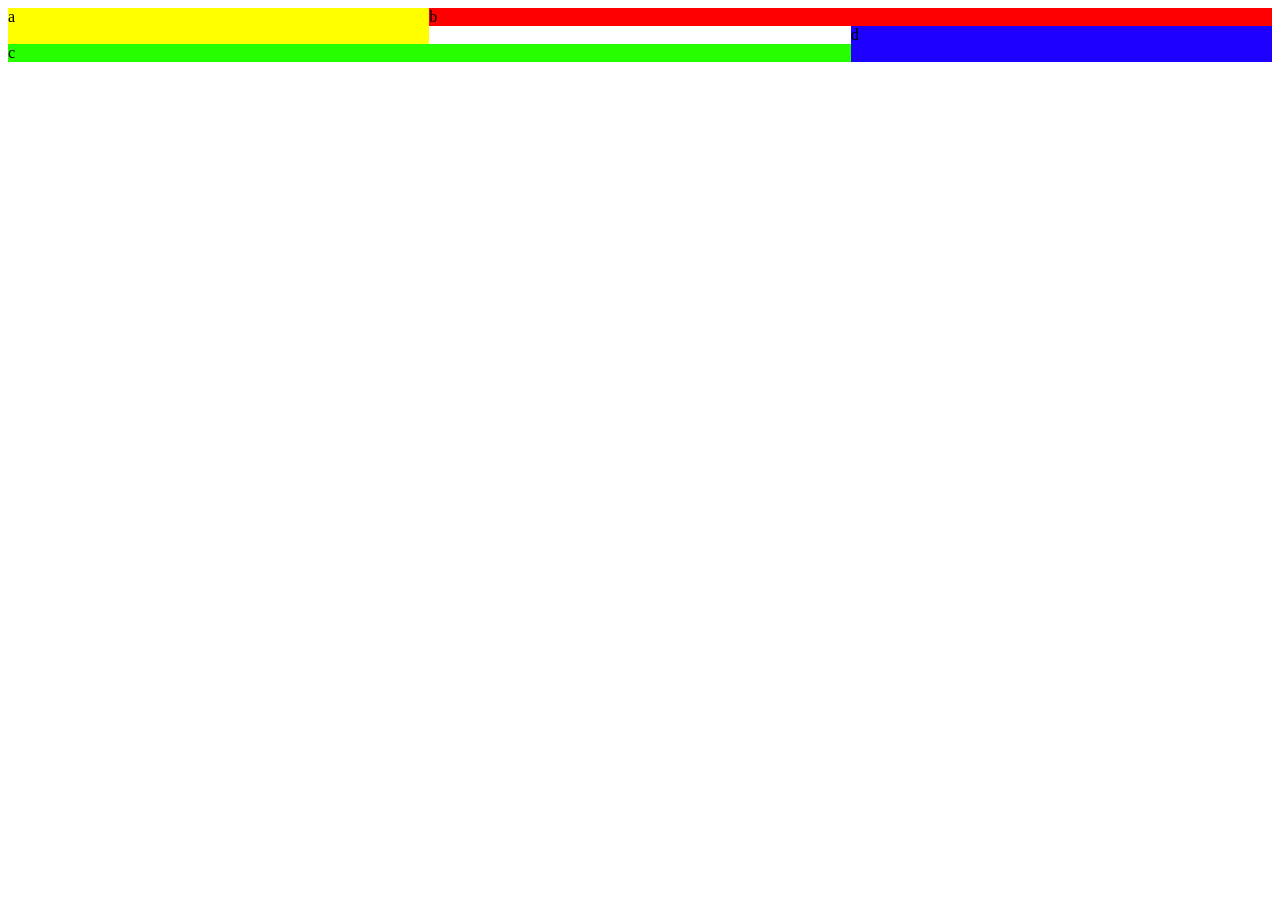
<file: 2º DAW/Diseño de Interfaces Web (DOR)/Grid/gridArea/index.html>
<!DOCTYPE html>
<html lang="en">
<head>
    <meta charset="UTF-8">
    <meta name="viewport" content="width=device-width, initial-scale=1.0">
    <title>Document</title>
    <link rel="stylesheet" href="style.css">
</head>
<body>
    <div class="contenedor">
        <div class="item a">a</div>
        <div class="item b">b</div>
        <div class="item c">c</div>
        <div class="item d">d</div>
    </div>
 
</body>
</html>
</file>
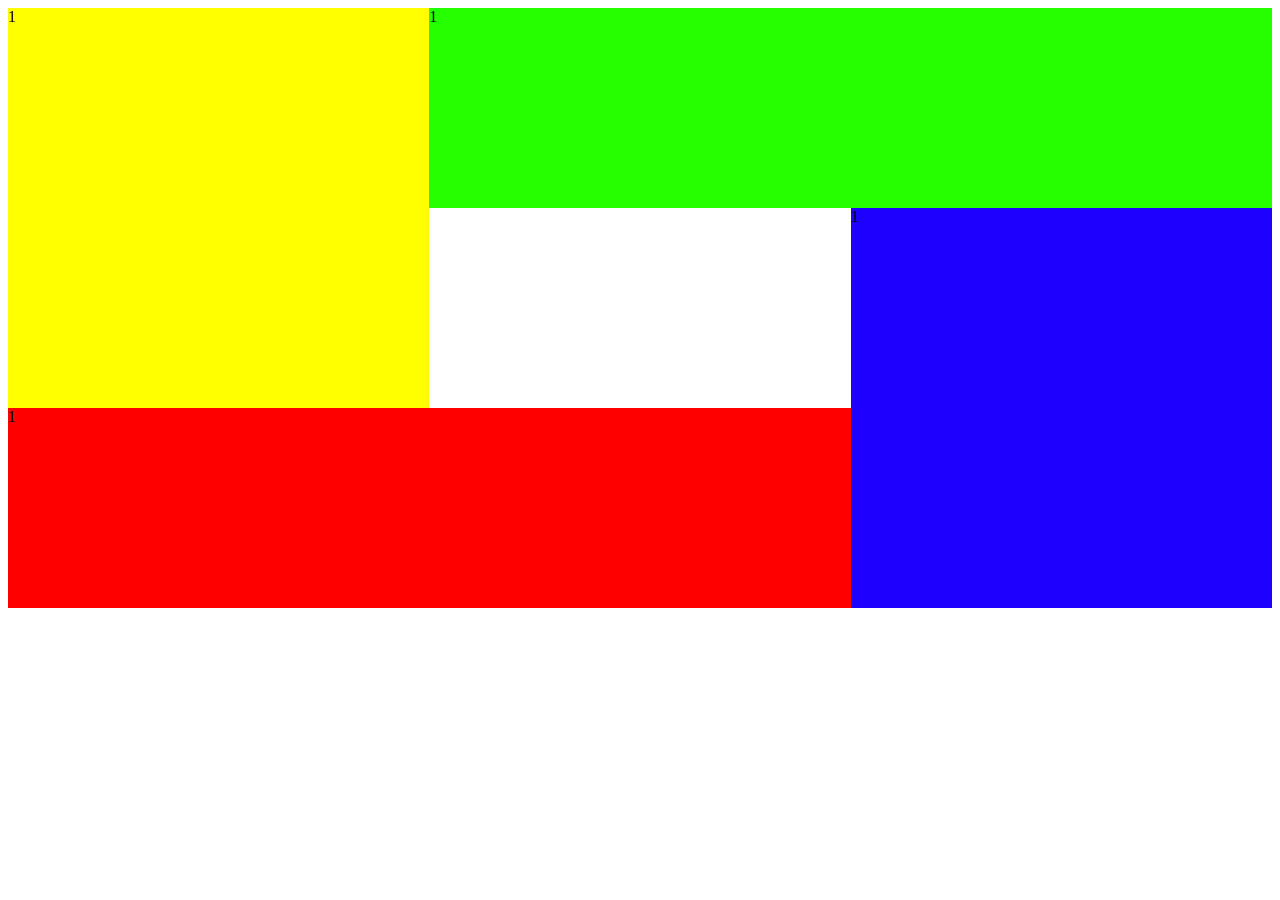
<file: 2º DAW/Diseño de Interfaces Web (DOR)/Grid/gridColumn/index.html>
<!DOCTYPE html>
<html lang="en">
<head>
    <meta charset="UTF-8">
    <meta name="viewport" content="width=device-width, initial-scale=1.0">
    <title>Document</title>
    <link rel="stylesheet" href="style.css">
</head>
<body>
    <div class="contenedor">
        <div class="item a">1</div>
        <div class="item b">1</div>
        <div class="item c">1</div>
        <div class="item d">1</div>
    </div>
 
</body>
</html>
</file>
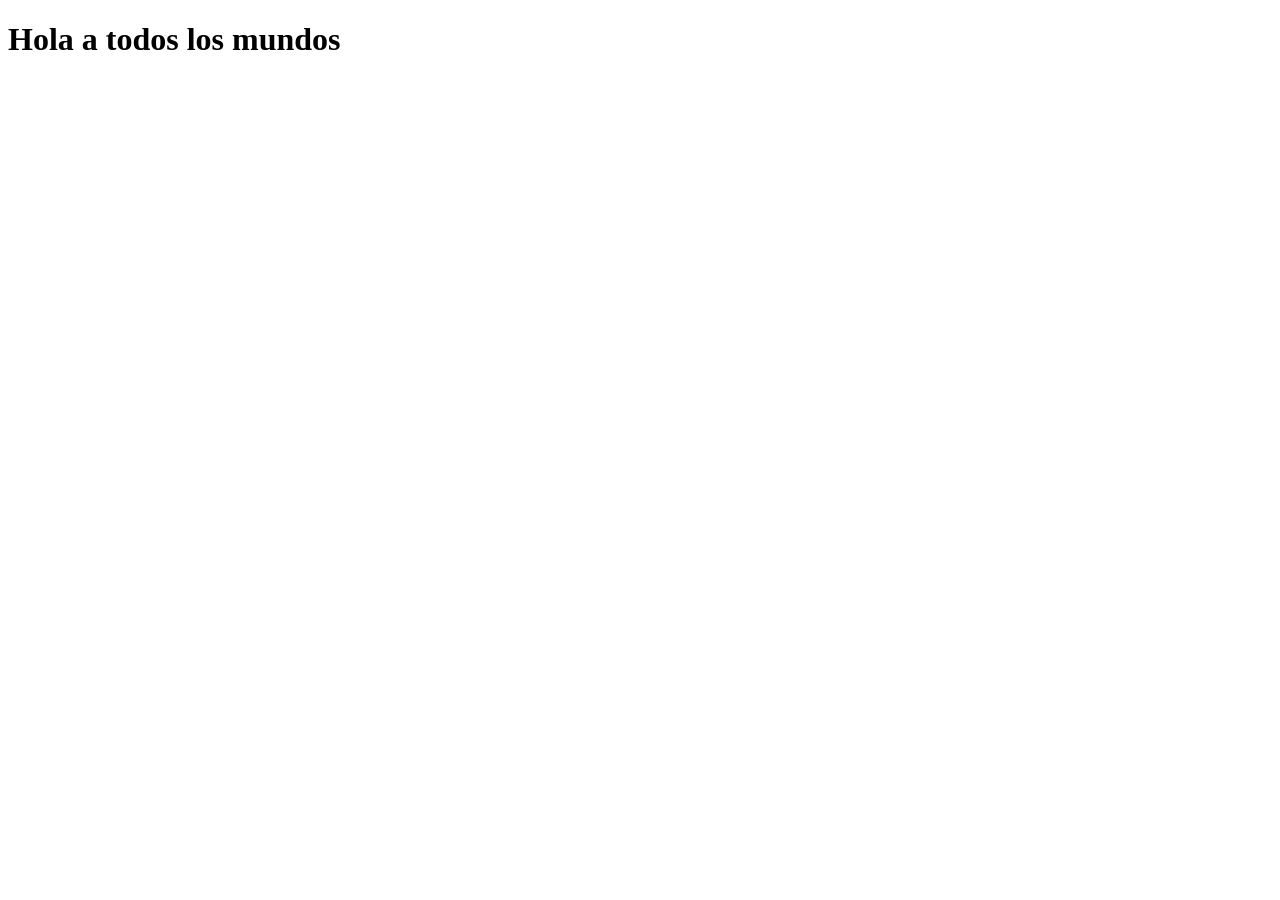
<file: 2º DAW/Desarrollo Web en entorno servidor/UT3/demo/src/main/resources/templates/index.html>
<!DOCTYPE html>
<html lang="en" xmlns:th="http://www.thymeleaf.org">
<head>
    <meta charset="UTF-8">
    <title>Saludo</title>

</head>
<body>
<div th:replace="~{fragments/fragmentoHeader}"></div>
    <h1 th:text="${saludo}">Hola a todos los mundos</h1>
</body>
</html>
</file>
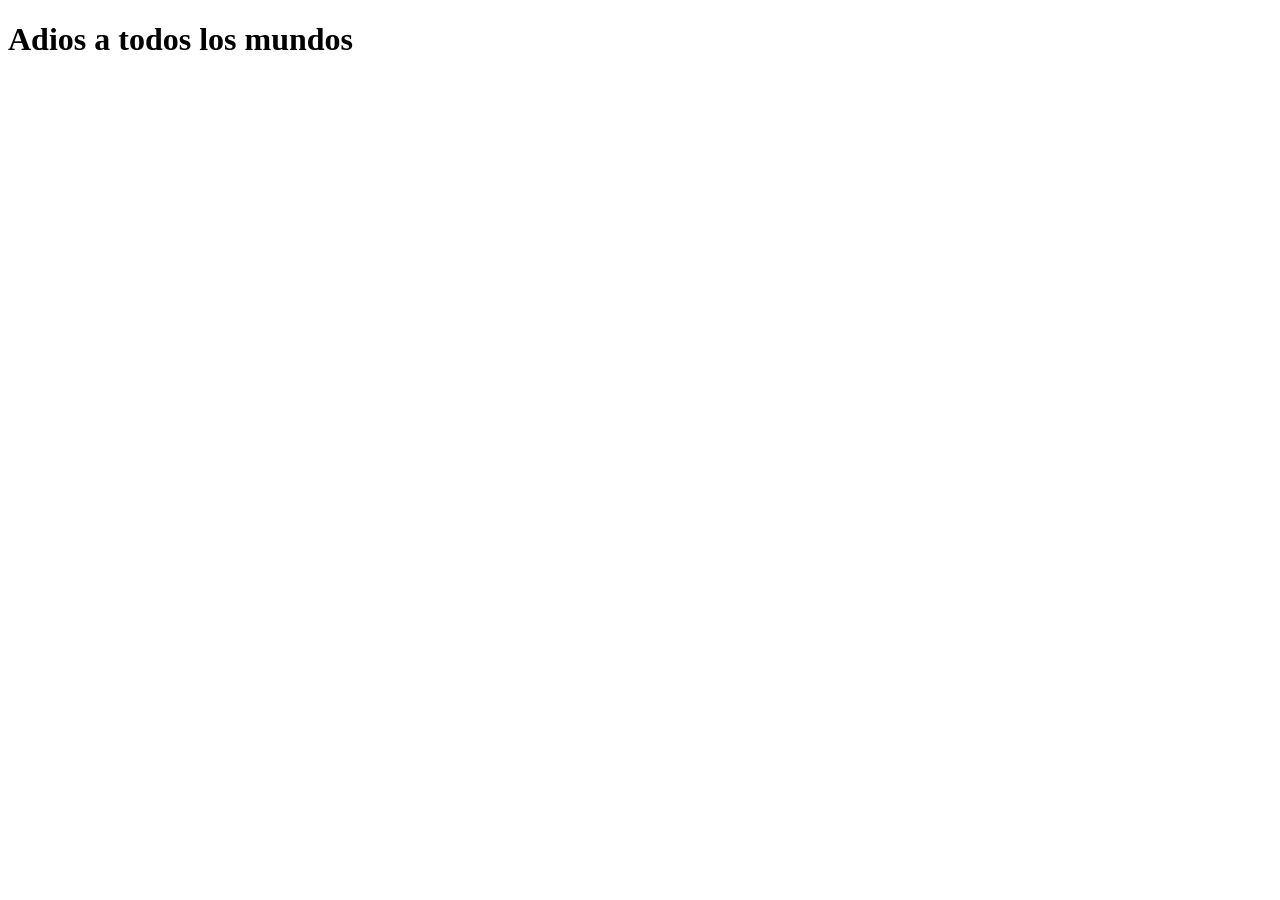
<file: 2º DAW/Desarrollo Web en entorno servidor/UT3/demo/src/main/resources/templates/despedida.html>
<!DOCTYPE html>
<html lang="en" xmlns:th="http://www.thymeleaf.org">
<head>
    <meta charset="UTF-8">
    <title>Despedida</title>

</head>
<body>
<div th:replace="~{fragments/fragmentoHeader}"></div>
    <h1 th:text="${despedida}">Adios a todos los mundos</h1>
</body>
</html>
</file>
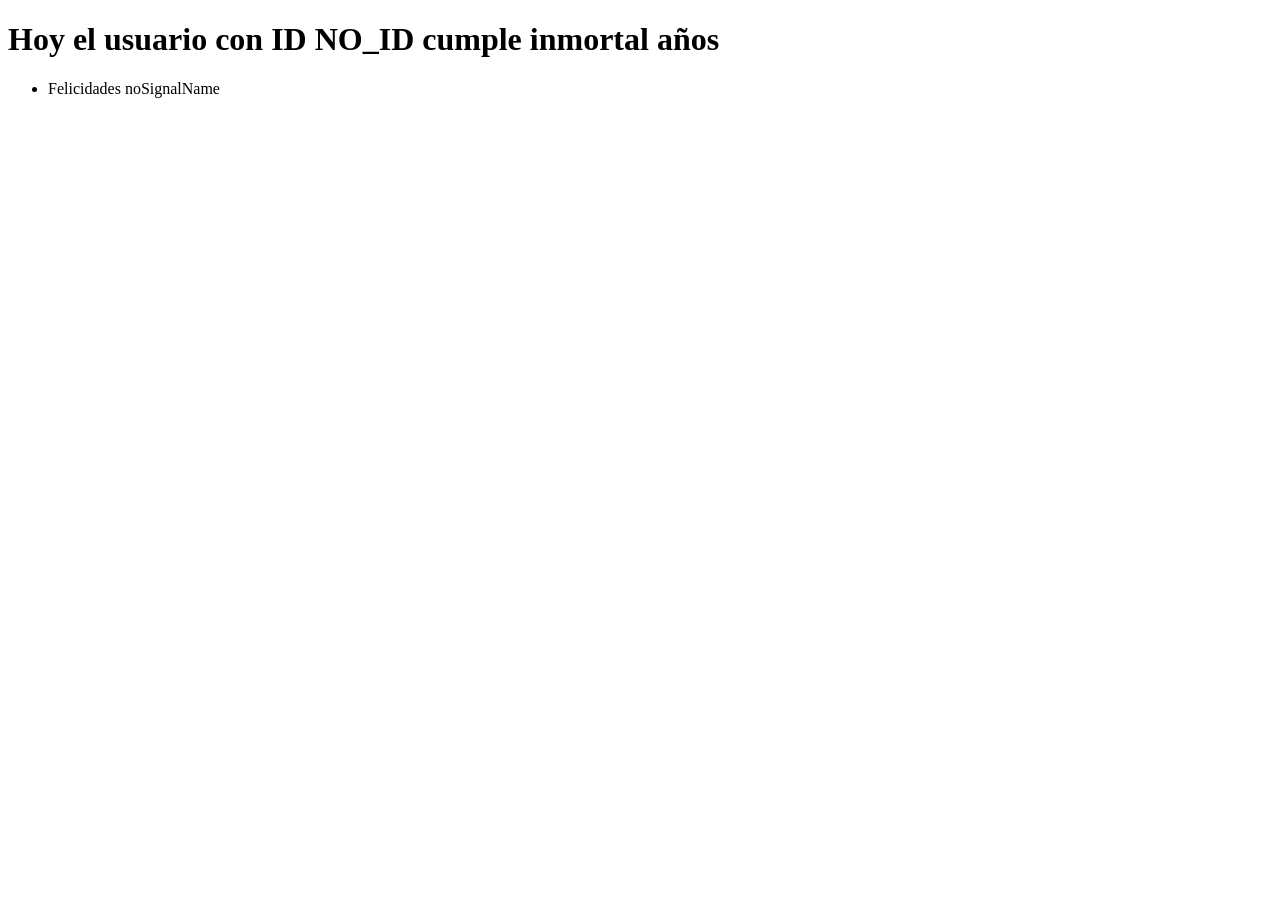
<file: 2º DAW/Desarrollo Web en entorno servidor/UT3/demo/src/main/resources/templates/felicita.html>
<!DOCTYPE html>
<html lang="en">
<head>
    <meta charset="UTF-8">
    <title>Felicidades</title>
</head>
<body>
    <div th:replace="~{fragments/fragmentoHeader}"></div>

    <h1>Hoy el usuario con ID <span th:text="${id}">NO_ID</span> cumple <span th:text="${edad}">inmortal</span> años</h1>

    <ul>
        <li th:each="i : ${#numbers.sequence(1, edad)}">
            <a th:href="@{/}">Felicidades <span th:text="${name}">noSignalName</span></a>
        </li>
    </ul>
</body>
</html>
</file>
<file: 2º DAW/Diseño de Interfaces Web (DOR)/Grid/gridArea/style.css>
.contenedor {
    display: grid;
    grid-template:
        "a b b" 20fr
        "a . d" 20fr
        "c c d" 20fr
        / 20fr 20fr 20fr;
}

.a{
    background-color: yellow;
    grid-area:a;
}

.b{
    background-color: rgb(255, 0, 0);
    grid-area:b;
}

.c{
    background-color: rgb(38, 255, 0);
    grid-area:c;
}

.d{
    background-color: rgb(30, 0, 255);
    grid-area:d;
    
}
</file>
<file: 2º DAW/Diseño de Interfaces Web (DOR)/Grid/gridColumn/style.css>
.contenedor{
    display:grid;
    grid-template-columns: repeat(3, 1fr);
    grid-template-rows: repeat(3, 200px);
}

.a{
    background-color: yellow;
    grid-row-start: 1;
    grid-row-end: 3;
}

.b{
    background-color: rgb(255, 0, 0);
    grid-row-start: 3;
    grid-column-start:1;
    grid-column-end:3;
}

.c{
    background-color: rgb(38, 255, 0);
    grid-column-start: 2;
    grid-column-end: 4;
}

.d{
    background-color: rgb(30, 0, 255);
    grid-row-start:2;
    grid-row-end:4;
    grid-column-start:3;
    
}
</file>
